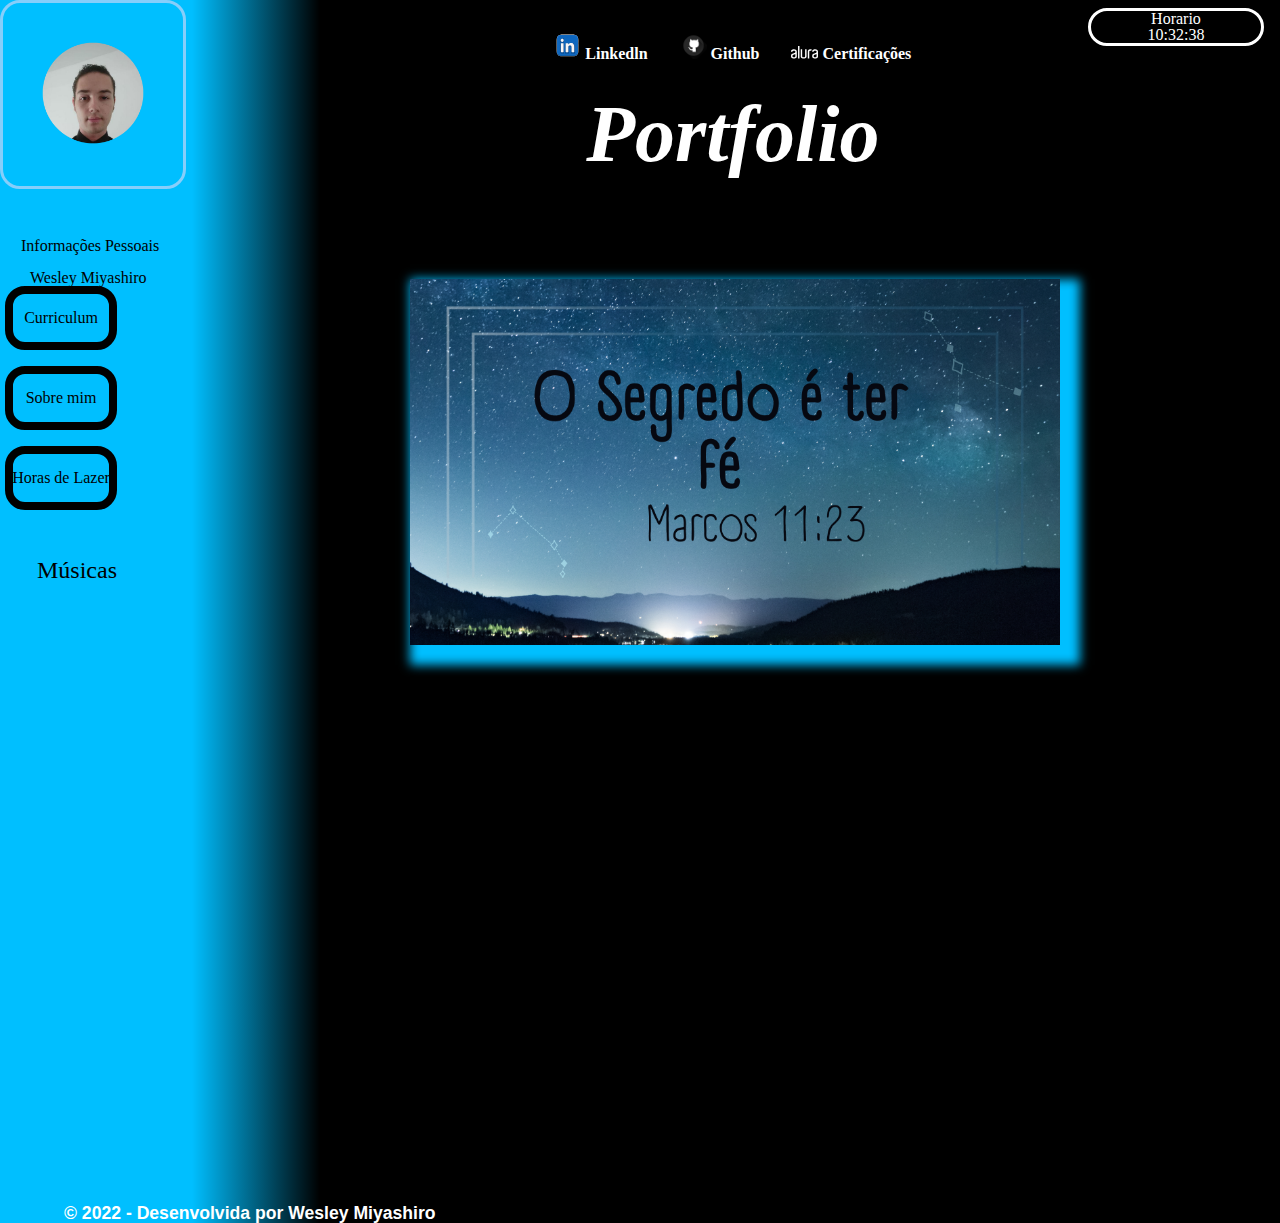
<file: index.html>
<!DOCTYPE html>
<html lang="pt-br">

<head>
    <meta charset="UTF-8">
    <meta http-equiv="X-UA-Compatible" content="IE=edge">
    <meta name="viewport" content="width=device-width, initial-scale=1.0">
    <link rel="stylesheet" href="css/style.css">
    <link rel="stylesheet" href="css/reset.css">
    <link rel="preconnect" href="https://fonts.googleapis.com">

    <title class="titulo">Miyashiro Portfolio</title>
</head>
<link rel="preconnect" href="https://fonts.googleapis.com">

<header>
    <div class="MeuLogo">

        <img src="images/NovaFoto.png" alt="Foto do MeuLogo" class="MeuLogo__01">
    </div>

    <div>
        <ul class="lista-itens">
            <li class="lista-itens__links">
                <img src="images/Likedin.svg" alt="logo likedin" class="fotogithub">
                <a href="https://www.linkedin.com/in/wesley-oliveira-lima-da-silva-a21a66170/">Linkedln</a>
            </li>

            <li class="lista-itens__links">
                <img src="images/kisspng-computer-icons-logo-portable-network-graphics-clip-icons-for-free-iconza-circle-social-5b7fe46b4ec817.2080142615351082033227.png"
                    alt="logo likedin" class="fotoliekdin">
                <a href="https://github.com/WesleyDev93">Github</a>
            </li>

            <li class="lista-itens__links">
                <img src="images/logo-alura.svg" alt="logo likedin" class="fotoalura">
                <a
                    href="https://cursos.alura.com.br/user/wesleyoliveiralimadasilva/fullCertificate/45625eb8758c8ffca332afb0661681cd">Certificações</a>
            </li>
        </ul>
    </div>

    <div>
        <h1 class="cabecalho">Portfolio</h1>
    </div>

</header>

<body>

    <main class="principal-main">
        <h1 class="meunome">Wesley Miyashiro</h1>
        <P class="mobile__p">Por: Wesley Miyashiro</P>
       <h2 class="titulo-secundario">Informações Pessoais</h2>
            
        
        <ul class="lista__2">
            <li class="lista-itens__links2">
                <a href="images/Curriculo Wesley (2).pdf">Curriculum</a>
            </li>

            <li class="lista-itens__links2">
                <a href="sobremim.html">Sobre mim</a>
            </li>


            <li class="lista-itens__links2">
                <a href="https://twitter.com/i/events/1054785443982643200?s=20">Horas de Lazer</a>
            </li>

            <li>
                <p class="titulo__musica">Músicas</p>
            </li>
            
            <li class="player">
                <iframe style="border-radius:12px" src="https://open.spotify.com/embed/track/2J2Z1SkXYghSajLibnQHOa?utm_source=generator&theme=0" width="20%" height="80" frameBorder="0" allowfullscreen="" allow="autoplay; clipboard-write; encrypted-media; fullscreen; picture-in-picture"></iframe>
            </li>
    

            <li class="player">
                <iframe style="border-radius:12px" src="https://open.spotify.com/embed/track/0t1kP63rueHleOhQkYSXFY?utm_source=generator" width="20%" height="80" frameBorder="0" allowfullscreen="" allow="autoplay; clipboard-write; encrypted-media; fullscreen; picture-in-picture"></iframe>
            </li>
             
            <li class="player">
                <iframe style="border-radius:12px" src="https://open.spotify.com/embed/track/3tjFYV6RSFtuktYl3ZtYcq?utm_source=generator" width="20%" height="80" frameBorder="0" allowfullscreen="" allow="autoplay; clipboard-write; encrypted-media; fullscreen; picture-in-picture"></iframe>
            </li>

            

            <img src="images/O Segredo é ter fé Marcos 1123.png" alt="Foto do MeuLogo" class="Banner">
            
            
        </main>

    
</body>


<footer>
    <div>
      <p class="descricaofooter"> &copy; 2022 -  Desenvolvida por Wesley Miyashiro </p>
      
     </div>
</footer>
    <section class="horario">
        <p>Horario</p>
    <script type="text/javascript">
        function startTime()
        {
        var today=new Date();
        var h=today.getHours();
        var m=today.getMinutes();
        var s=today.getSeconds();
        // adicione um zero na frente de números<10
        m=checkTime(m);
        s=checkTime(s);
        document.getElementById('txt').innerHTML=h+":"+m+":"+s;
        t=setTimeout('startTime()',500);
        }
        function checkTime(i)
        {
        if (i<10)
        {
        i="0" + i;
        }
        return i;
        }
        </script>
        </head>
        <body onload="startTime()">
        <div id="txt"></div>
        </section>
</html>
</file>
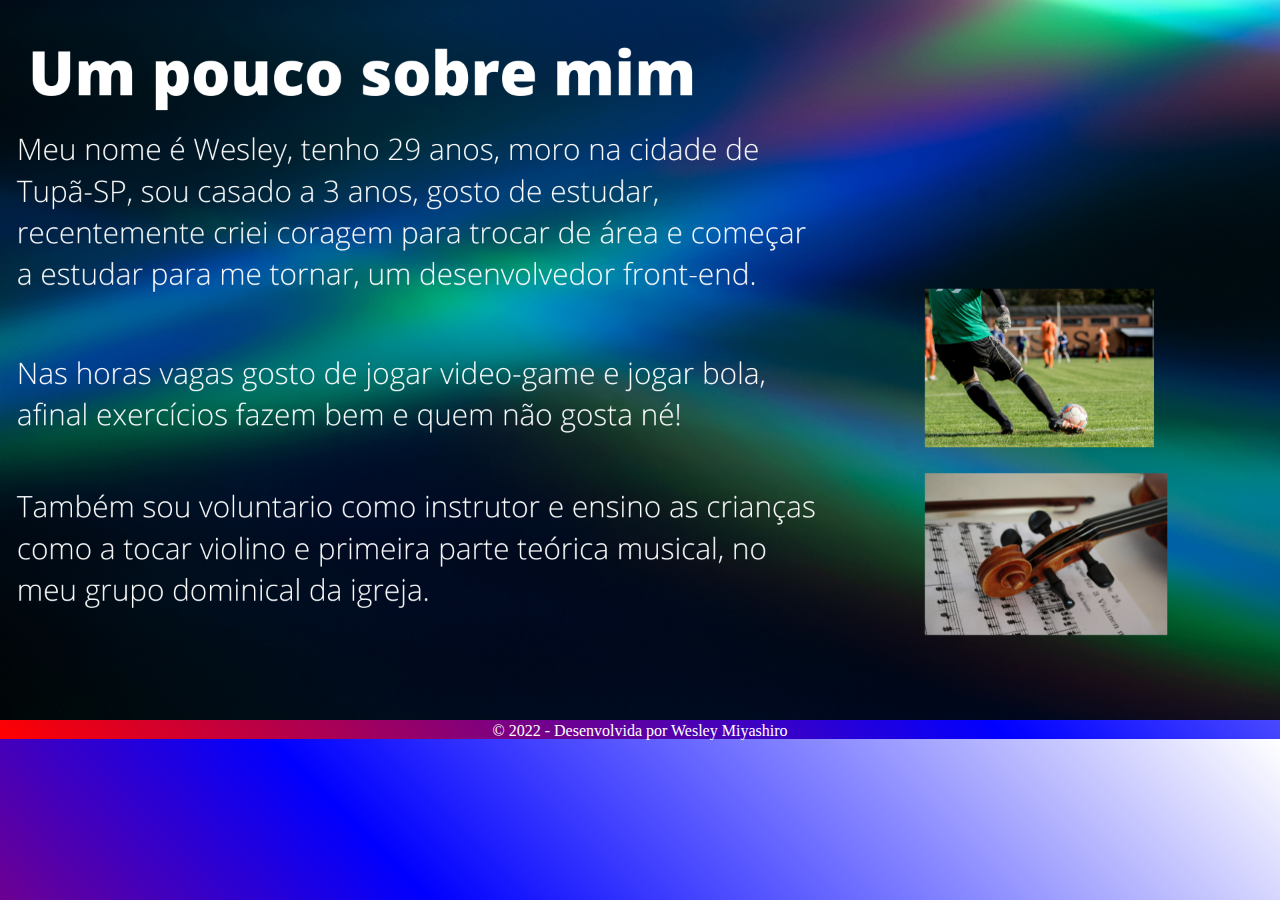
<file: sobremim.html>
<!DOCTYPE html>
<html lang="pt-br">
<head>
    <meta charset="UTF-8">
    <meta http-equiv="X-UA-Compatible" content="IE=edge">
    <meta name="viewport" content="width=device-width, initial-scale=1.0">
    <link rel="stylesheet" href="outras paginas/cssoutraspaginas/reset.css">
    <link rel="stylesheet" href="outras paginas/cssoutraspaginas/paginasobremim.css">
    
    
    <title>Sobre Mim</title>
</head>
<body class="bodysobremim">
    <div class="imagemdabody">
        
    <img src="outras paginas/imagessobremim/Um pouco sobre mim.png" alt="descrição sobre mim">
    </div>
</body>
<footer>
    <div>
      <p class="descricaofooter2"> &copy; 2022 -  Desenvolvida por Wesley Miyashiro </p>
      
     </div>
</footer>
</html>
</file>
<file: css/style.css>
@import url(../css/Sobremim.css);
@import url(../css/lista.css);
@import url(../css/footer.css);
@import url(../css/mobile.css);



:root {
    --background-principal: #000000;
    --background-secundario: #F2F2F2;
    --background-todo: violet;
    --background-teste: #C81B1E;
    --background-minhafoto: #00BFFF;

      
}


.meunome {
    color: var(--background-principal);
    font-family: fantasy;
    font-size: 1em;
    position: absolute;
    top: 30%;
    left: 30px;
}

.mobile__p {
    display: none;
}

.titulo {
    font-family: 'Inter', sans-serif; 

    
}

.cabecalho {
      text-align: center;
      font-style: italic;
      font-weight: bold;
      color: white;
      font-size: 5em;  
    }

body {
    background: linear-gradient(90deg, #00BFFF 15%, #000000 25%);
       
} 

.menu {
   padding: 1em;
}

.MeuLogo {
   width: 170px;
   float: left;
   border: 3px solid  #87CEFA;
   border-radius: 20px;
   padding: 0.3em;
   background-color: var(--background-minhafoto);
    
}




.player {
    margin-top: 50px;
}

.titulo__musica {
    padding: 1em;
    font-family: fantasy;
    display: flex;
    justify-content: center;
    width: 4em;
    white-space: nowrap;
    margin: 1em 0 0 5px;
    font-size: 1.5em;
}



.horario {
    border: 3px solid  white;
    border-radius: 20px;
    color: white;
    width: 170px;
    text-align: center;
    position:absolute;
    top: 0.5em;
    left: 85%;
    
}
</file>
<file: outras paginas/cssoutraspaginas/paginasobremim.css>
.bodysobremim {

    background: linear-gradient(45deg, red, blue,white);
}


img {
    width: 1280px;
    
}


.mobilesecao {
    display: none;
}

.descricaofooter2 {
    text-align: center;
    color: white;
    
    
}



@media screen and (max-width: 414px){
    img {
      
        width: 350px;
}
}



@media screen and (max-width: 414px){
    .bodysobremim {
        margin:0;
        padding:0;
        border:0;
    }
        
}


@media screen and (max-width: 414px){
    .descricaofooter2 {
        font-size: 0.8em;
        position: absolute;
        left: 5px;
        margin-top: 40px;
}
}
</file>
